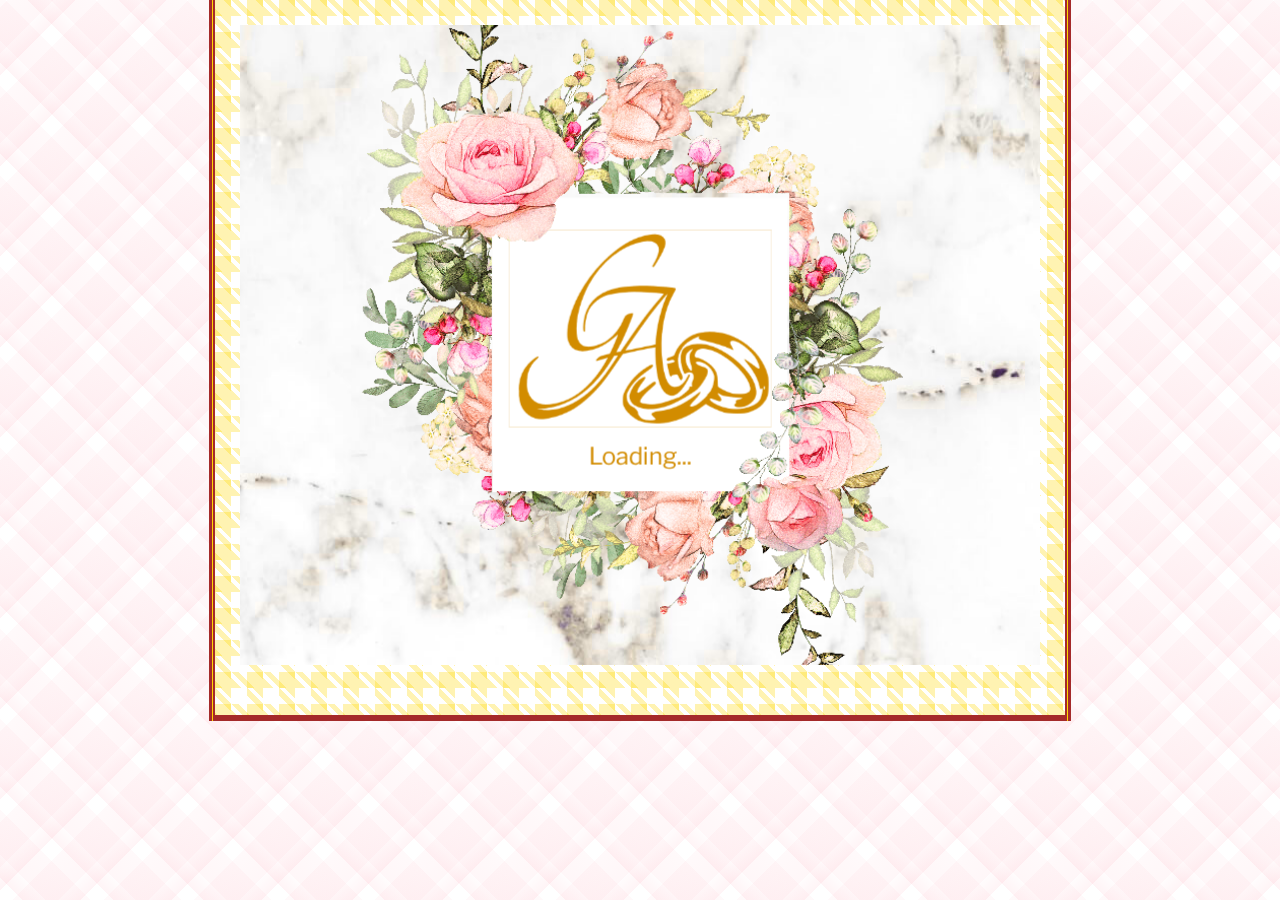
<file: invite/index.html>
<!DOCTYPE html>
<html>
  <head id="head">
    <meta charset="utf-8">
    <meta name="viewport" content="width=850, shrink-to-fit=no">
    <link rel="shortcut icon" href="img/favicon.png" />
    <title>Grassboy & Amber 電子喜帖</title>
    <link href="./css/screen.scss.css?b" media="screen, projection" rel="stylesheet" type="text/css" />
    <link href="./icomoon/style.css?b" media="screen, projection" rel="stylesheet" type="text/css" />
    <script src="./jquery.js" type="text/javascript"></script>
    <!--<script src="http://localhost:35729/livereload.js" type="text/javascript"></script>-->
    <link href="https://fonts.googleapis.com/css?family=Libre+Franklin|Amatic+SC|Arizonia|Aldrich|Niconne&display=swap" rel="stylesheet">
	<meta name="description" content="2015/12/24 我們決定以後不只是朋友… 於是，我們手牽手走過一千多個日子… 2018/11/25 我們約定永遠守在彼此身邊… 終於到了這天 2019/09/07 我們要結婚了！ Grassboy & Amber 誠摰的邀請您… 與我們一同分享喜悅！" />
    <meta name="author" content="小胖子．吳草兒 Grassboy">
    <meta id="theme_color" name="theme-color" content="">
	<meta property="og:url" content="https://amber.grassboy.tw/invite" />
    <meta property="og:title" content="Grassboy &amp; Amber 電子喜帖">
    <meta property="og:type" content="article">
    <meta property="og:site_name" content="Grassboy Invite">
    <meta property="og:image" content="https://amber.grassboy.tw/invite/img/og_img.png">
    <meta property="og:image:width" content="1200">
    <meta property="og:image:height" content="630">
    <meta property="og:description" content="2015/12/24 我們決定以後不只是朋友…
於是，我們手牽手走過一千多個日子…
2018/11/25 我們約定永遠守在彼此身邊…
終於到了這天
2019/09/07 我們要結婚了！
Grassboy & Amber 誠摰的邀請您…
與我們一同分享喜悅！

    Grassboy &amp; Amber 敬上">
    <meta property="og:ttl" content="604800">

	<meta property="fb:admins" content="663898857" />
    <link rel="canonical" href="https://amber.grassboy.tw/invite" />
  </head>
  <body>
    <div id="app"></div>
    <script src="./bundle.invite.js"></script>
    <script src="./dom.js"></script>
    <style>
    </style>
  </body>
</html>
</file>
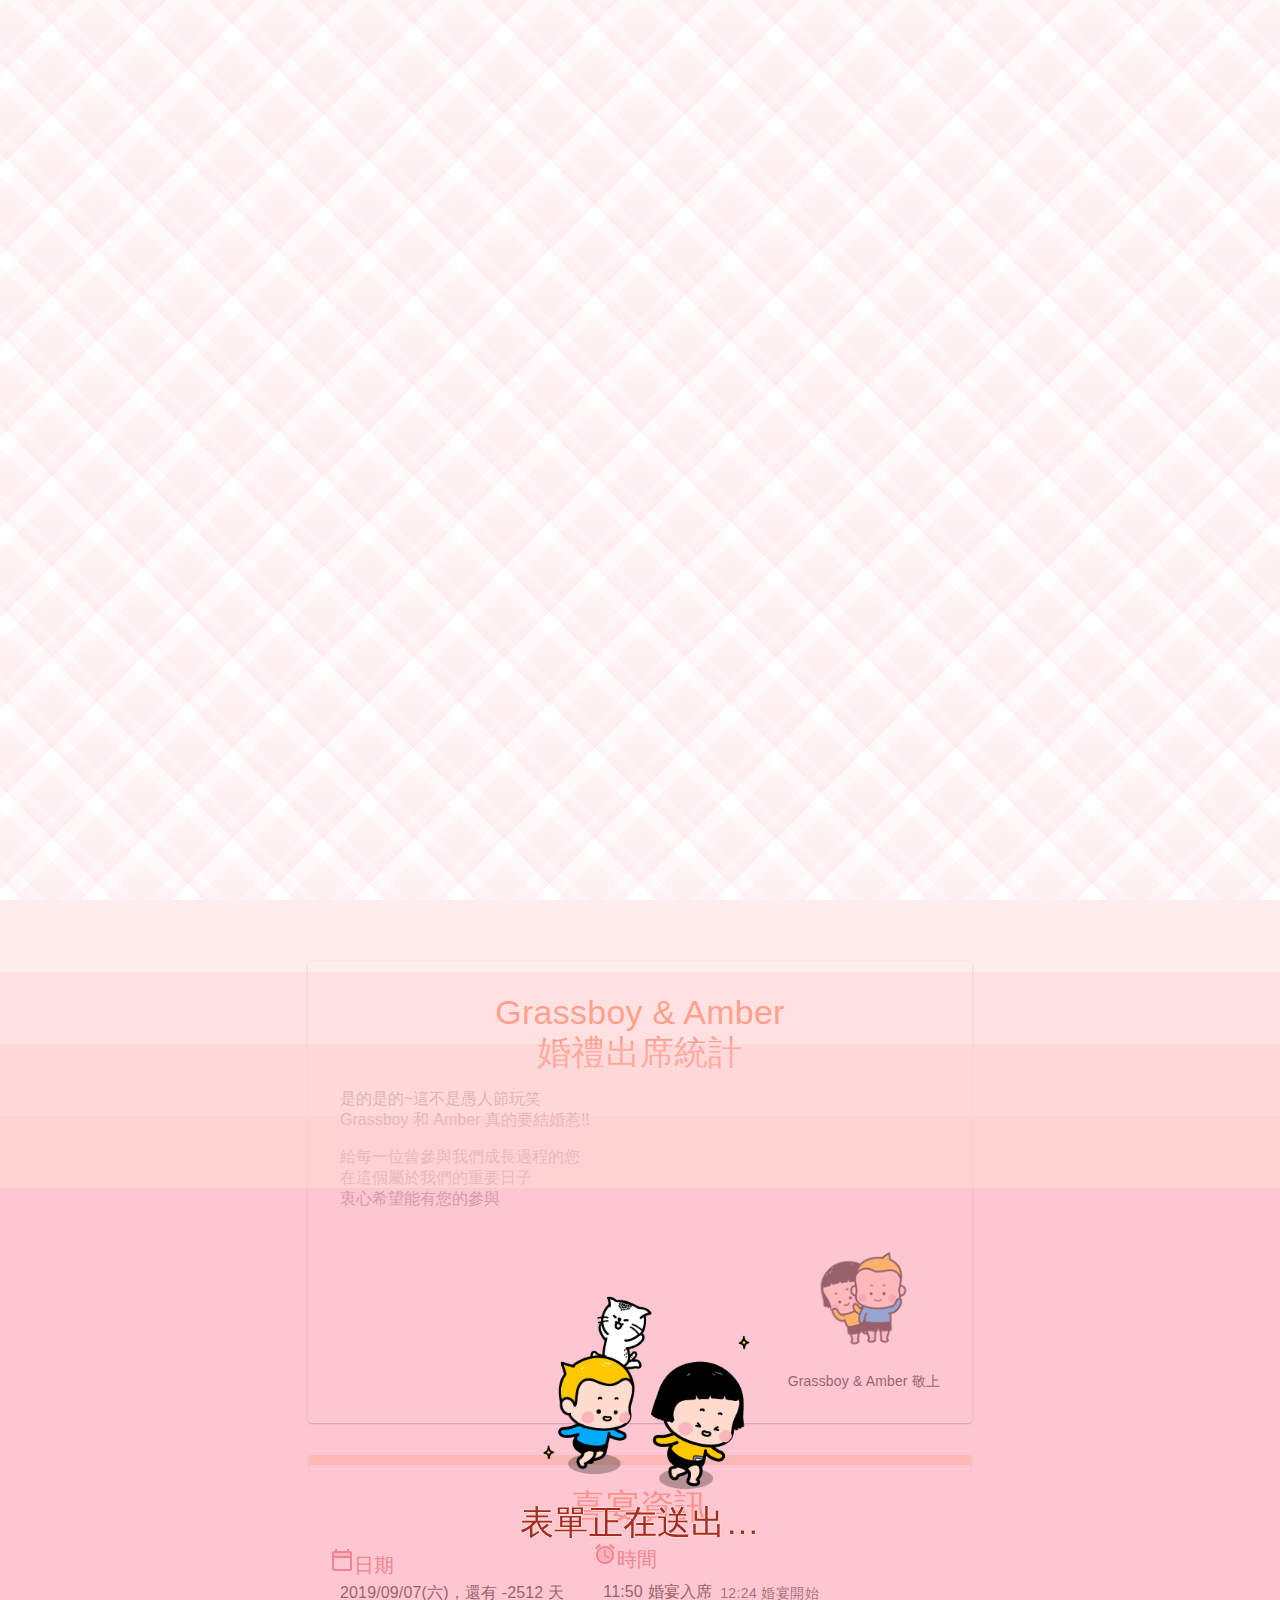
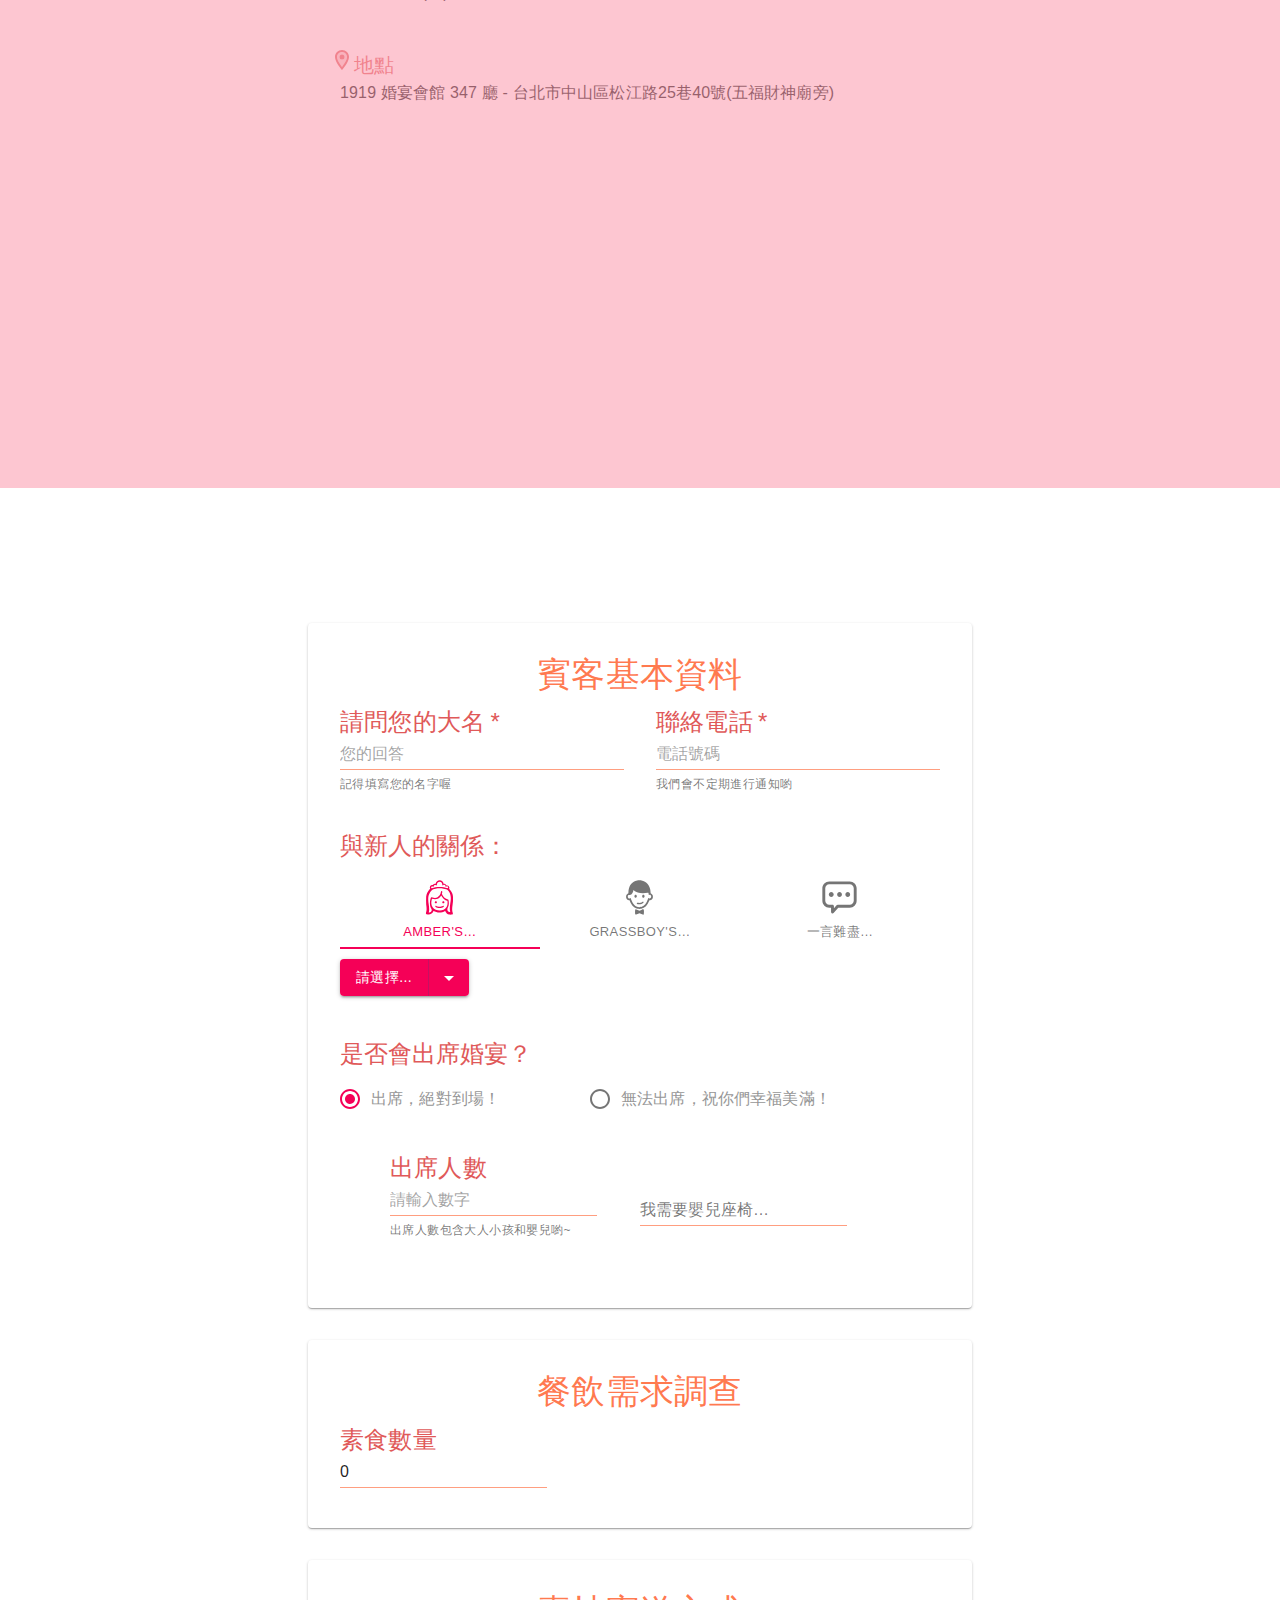
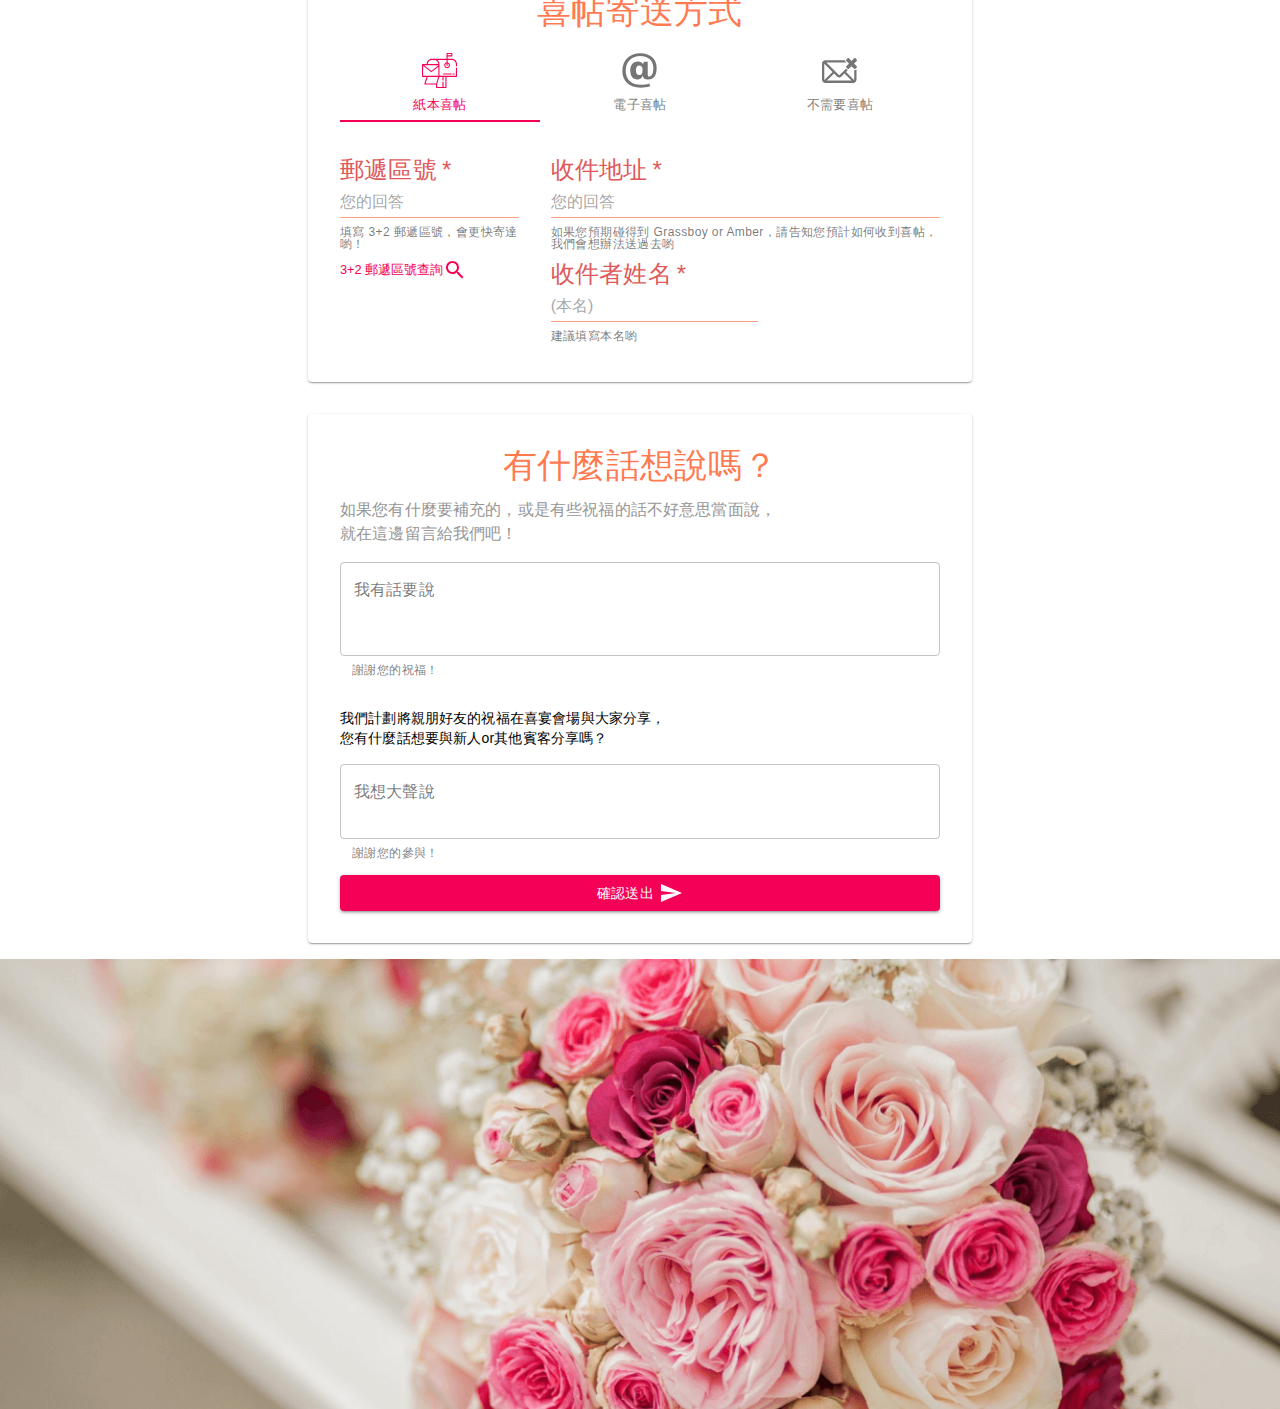
<file: survey/index.html>
<!DOCTYPE html>
<html>
  <head id="head">
    <meta charset="utf-8">
    <meta name="viewport" content="width=device-width, initial-scale=1, shrink-to-fit=no">
    <link rel="shortcut icon" href="img/favicon.png" />
    <title>Grassboy & Amber 婚禮出席統計</title>
    <link rel="stylesheet" href="https://fonts.googleapis.com/css?family=Roboto:300,400,500,700&display=swap" />
    <link rel="stylesheet" href="https://fonts.googleapis.com/icon?family=Material+Icons" />
    <link href="https://fonts.googleapis.com/css?family=Aldrich|Niconne&display=swap" rel="stylesheet">
    <link href="./css/screen.scss.css?b" media="screen, projection" rel="stylesheet" type="text/css" />
    <script src="http://localhost:35729/livereload.js" type="text/javascript"></script>

	<meta name="description" content="是的是的~這不是愚人節玩笑，我們真的要結婚惹！給每一位曾參與我們成長過程的您，在這個屬於我們的重要日子，衷心希望能有您的參與" />
    <meta name="author" content="小胖子．吳草兒 Grassboy">
    <meta id="theme_color" name="theme-color" content="">
	<meta property="og:url" content="https://amber.grassboy.tw/survey" />
    <meta property="og:title" content="Grassboy &amp; Amber 婚禮出席統計">
    <meta property="og:type" content="article">
    <meta property="og:site_name" content="Google Docs">
    <meta property="og:image" content="https://amber.grassboy.tw/survey/img/og_img.png">
    <meta property="og:image:width" content="1200">
    <meta property="og:image:height" content="630">
    <meta property="og:description" content="是的是的~這不是愚人節玩笑
    Grassboy 和 Amber 真的要結婚惹!!

    給每一位曾參與我們成長過程的您
    在這個屬於我們的重要日子
    衷心希望能有您的參與

    Grassboy &amp; Amber 敬上">
    <meta property="og:ttl" content="604800">

	<meta property="fb:admins" content="663898857" />
    <link rel="canonical" href="https://amber.grassboy.tw/survey" />

  </head>
  <body>
    <div id="app"></div>
    <script src="./bundle.js"></script>
    <script>
        var delayFunction = function(mainFunc, option) {
            var delayTimer;
            option = option || {};
            if (!option.delay) {
                return mainFunc;
            } else {
                return function() {
                    if (option.preventDefault) {
                        arguments[0].preventDefault();
                    }
                    if (option.stopPropagation) {
                        arguments[0].stopPropagation();
                    }
                    var that = this;
                    var args = arguments;
                    if (delayTimer) clearTimeout(delayTimer);
                    delayTimer = setTimeout(function() {
                        mainFunc.apply(that, args);
                    },
                    option.delay);
                };
            }
        };
        var changeTheme = delayFunction(function(){
            var _$ = document.getElementById.bind(document);
            var img = _$('header_pic');
            if(window.scrollY > parseFloat(getComputedStyle(img).height)*0.8) {
                _$('theme_color').content = 'pink';
            } else if(screen && screen.orientation && screen.orientation.type.indexOf('landscape')!=-1) {
                _$('theme_color').content = '#76c7bc';
            } else if(screen && screen.orientation && screen.orientation.type.indexOf('portrait')!=-1) {
                _$('theme_color').content = '#99c4de';
            }
        }, {
            delay: 300
        });
        changeTheme();
        window.addEventListener('scroll', changeTheme, true);
        window.addEventListener('orientationchange', changeTheme, true);
    </script>
    <style>
    </style>
  </body>
</html>
</file>
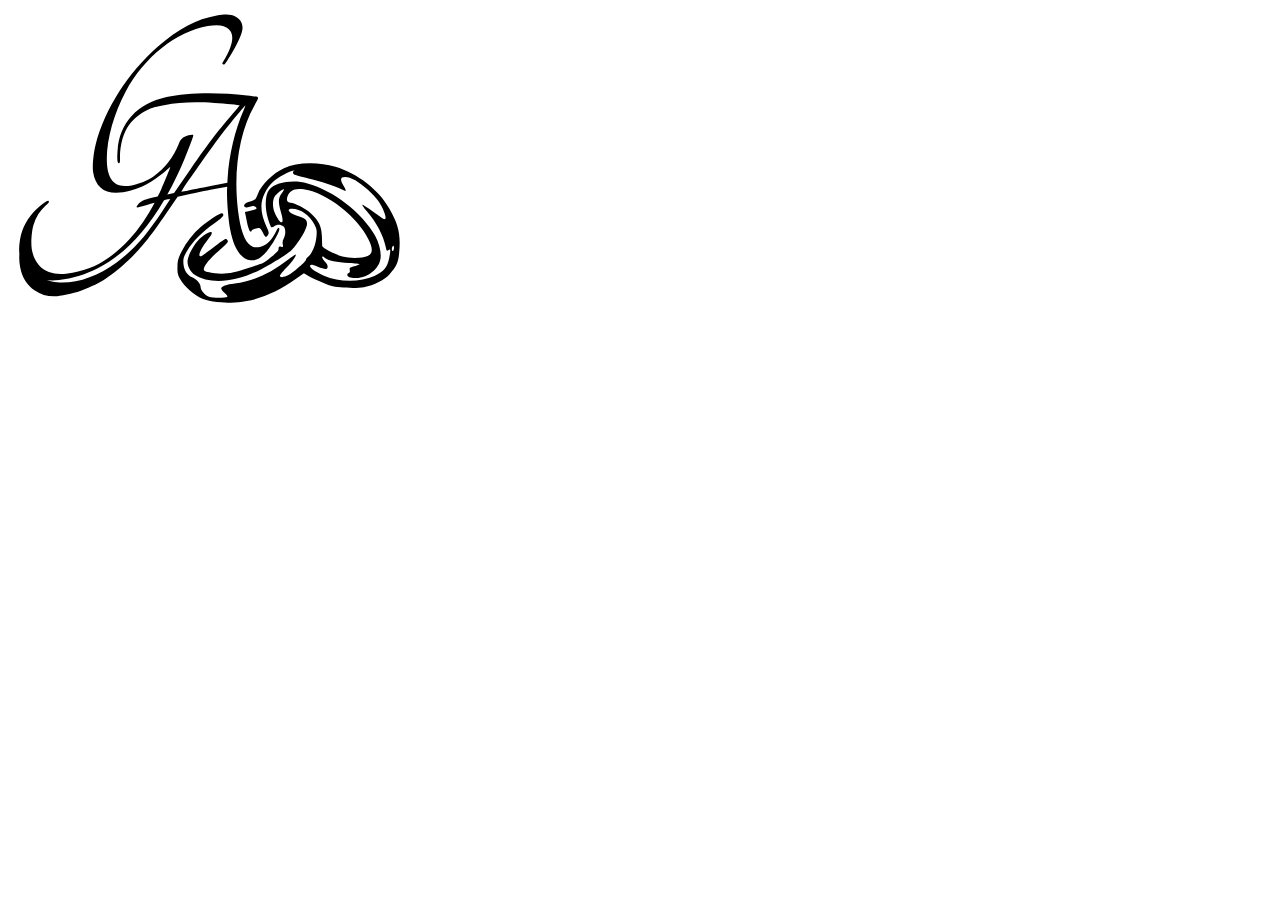
<file: invite/svg.html>
<!DOCTYPE html>
<html>
<head>
  <meta charset="utf-8">
  <meta name="viewport" content="width=device-width">
  <title>JS Bin</title>
</head>
<body>
<svg 
   width="400"
   height="300"
   viewBox="0 0 800 600"
   version="1.1"
>
      <path
       style="fill:linear-gradient(0deg,red, blue);"
       d="M 436.94727 13.181641 C 431.53553 13.126564 425.25928 13.784232 417.66211 15.132812 C 377.00835 22.349263 340.64644 41.567289 299.33398 77.667969 C 239.94772 129.56234 193.50385 202.56265 175.44727 272.39648 C 170.93227 289.85819 168.39447 316.60216 170.18359 327.87109 C 176.02221 364.64587 201.28775 377.08023 245.75 365.06055 C 260.70096 361.01877 274.09924 355.08933 287.55273 346.55664 C 296.90315 340.62622 314.23118 327.28376 320.76562 320.98438 C 322.64083 319.17651 324.33331 317.85271 324.52734 318.04102 C 325.00704 318.50727 313.55211 346.72265 307.13281 360.88672 C 304.56794 366.54603 301.99966 371.9843 299.41602 377.24805 C 270.87535 383.56049 266.37021 385.52982 259.79102 393.6543 C 255.27542 399.2304 256.48107 400.23301 264.64062 397.6875 C 271.9611 395.40384 282.91842 392.25106 293.24805 389.38477 C 278.1107 418.1921 262.11235 441.26954 242.77344 462.47852 C 207.94668 500.67315 172.08702 521.85272 129.19531 529.55664 C 108.63743 533.24912 94.831463 532.80888 81.783203 528.04492 C 63.786693 521.47443 51.031743 504.37097 47.501953 482.07422 C 45.632873 470.26756 47.294031 446.31111 50.800781 434.50391 C 55.562031 418.47273 63.641922 405.59885 75.445312 395.23633 C 81.878742 389.58821 83.095886 387.40542 80.785156 385.65625 C 78.566336 383.97663 61.431914 397.11646 50.865234 408.60156 C 34.692644 426.17956 25.365024 447.30456 22.865234 472.00977 C 22.113459 479.43938 22.059931 485.82529 22.785156 491.88672 C 22.085003 500.47025 22.62301 509.22798 24.357422 518.65625 C 28.108012 539.04416 37.876508 554.57356 53.585938 565.12109 C 66.114707 573.53314 78.555898 577.06836 94.173828 576.6543 L 94.173828 576.65625 C 102.99885 576.42246 130.98603 570.36522 144.30273 565.80664 C 158.017 561.11201 178.96467 551.51601 189.8457 544.94336 C 203.83947 536.49051 224.78084 519.96308 240.30859 505.11719 C 266.94347 479.65175 282.3289 460.64581 315.9668 411.6582 L 339.28516 377.70117 L 366.16211 371.66797 C 380.94404 368.3499 403.24892 363.75534 415.72852 361.45898 L 438.41797 357.2832 L 438.23438 360.17773 C 437.06719 378.55439 440.2471 420.95198 444.48633 443.54297 C 451.4798 480.81115 466.13517 502.67007 485.40039 504.56641 C 495.31373 505.54225 502.36309 502.32223 512.78711 492.05469 C 525.63067 479.40418 545.32494 445.36631 542.4668 440.75977 C 540.9126 438.25473 539.78408 439.42502 535.57227 447.9043 C 527.11903 464.92239 515.95151 475.52071 503.97461 477.89062 C 495.68936 479.53005 490.79769 478.73837 485.23438 474.85742 C 472.83747 466.20965 464.44639 442.43699 459.7832 402.75 C 450.55283 324.19246 462.72466 247.83702 492.93555 194.77344 C 495.96592 189.45089 498.93105 183.97703 499.52344 182.60938 C 500.76748 179.73703 499.56858 177.19232 496.85547 176.94531 C 495.82176 176.8512 487.38737 175.87391 478.11328 174.77148 C 419.7815 167.8373 356.17109 169.0906 317.15039 177.94531 C 258.06448 191.35325 222.97079 229.66537 219.15039 284.92969 C 218.00468 301.50288 218.49175 308.86421 220.82031 310.14844 C 223.48735 311.61906 224.2324 309.35724 224.00781 300.46875 C 223.37213 275.31166 230.88534 248.17288 242.72852 232.8418 C 253.00854 219.53419 267.43878 208.51924 283.91797 201.4043 C 289.49555 198.99617 296.30711 197.30641 312.00195 194.43359 C 343.65575 188.63985 370.20989 187.45166 412.81641 189.92188 C 435.27774 191.22411 462.01236 193.7111 463.35938 194.625 C 463.66721 194.83385 459.72287 199.8276 454.59375 205.7207 C 421.19067 244.09877 402.38682 268.64488 364.63672 323.15039 L 332.13281 370.08008 L 318.5918 373.04102 C 330.60111 351.60454 341.90082 328.33857 352.37305 303.32422 C 362.51596 279.09655 371.1024 256.07409 370.62695 254.38477 C 370.06397 252.38558 359.28378 254.30296 353.3125 257.46289 C 346.99426 260.80645 344.85836 263.4492 341.44922 272.14062 C 331.17886 298.32387 313.03752 321.60763 290.94141 336.96289 C 275.24548 347.87051 248.91781 356.66935 233.27539 356.23438 C 208.80708 355.55394 197.43855 337.84116 197.64453 300.7168 C 197.86651 260.7104 212.17729 210.10124 235.49023 166.88086 C 272.48451 98.296239 336.41604 47.363701 399.58594 36.150391 C 420.26061 32.480421 433.21499 34.495313 441.64648 42.689453 C 453.55555 54.263283 450.08847 74.374704 430.51953 107.24023 C 428.11674 111.27454 428.1074 111.36813 429.98828 112.60156 C 432.68052 114.36713 433.75297 113.11329 444.20898 95.96875 C 459.70409 70.56145 467.74641 53.004414 468.89844 42.052734 C 470.03374 31.285944 464.67412 21.952219 454.50195 16.980469 C 449.43295 14.502938 443.90522 13.252453 436.94727 13.181641 z M 474.72266 194.89453 C 475.13429 194.86675 473.66473 198.90742 471.27734 204.31641 C 453.92592 243.62868 441.96479 294.25846 439.25586 339.86133 L 438.69531 349.28711 L 405.27148 356.13281 C 386.88881 359.89704 366.14513 364.02259 359.17383 365.30078 L 346.49805 367.625 L 349.80469 361.86328 C 354.35164 353.93977 408.45248 277.12366 422.01953 259.32812 C 437.89456 238.50536 470.6458 198.42125 474.61523 194.95508 C 474.65968 194.91626 474.69521 194.89638 474.72266 194.89453 z M 603.67578 310.39453 C 584.33447 310.56367 565.94715 313.92399 551.93164 320.37695 C 529.69458 330.61531 507.1213 352.82857 499.67969 371.79492 C 494.94899 383.85204 494.47134 384.32512 484.39453 387.00586 C 473.8578 389.80911 469.60398 394.12871 473.69922 397.86523 C 475.24555 399.27611 478.34182 399.12518 483.62891 397.38086 C 489.88105 395.31507 491.94036 395.31923 494.69141 397.40234 C 499.51638 401.05584 497.46435 402.75137 484.88867 405.50391 L 473.82031 407.92773 L 475.32031 415.125 C 476.14594 419.08413 477.25662 424.55583 477.78906 427.2832 C 479.96742 438.4419 483.19111 447.11914 485.1582 447.11914 C 486.30787 447.11914 487.25 446.287 487.25 445.26953 C 487.25 444.25207 489.20616 442.91197 491.59766 442.29297 C 493.98911 441.67393 497.92455 440.65437 500.34375 440.02734 C 503.93992 439.09527 505.53715 440.52889 509.10156 447.88086 C 514.54386 459.10602 516.3058 460.1227 519.8457 454.08789 C 522.27905 449.93957 521.98505 447.87013 517.67969 438.7832 C 510.33752 423.28688 506.8693 409.88587 506.8418 396.89453 C 506.8048 380.33802 516.68874 359.49959 530.20508 347.63672 C 540.73713 338.39303 560.11446 327.51097 569.86328 325.36719 C 572.85235 324.70956 574.0767 324.68424 572.58203 325.31055 C 568.64585 326.95995 569.24754 331.63625 573.66797 333.74414 C 575.76044 334.74195 588.00471 337.94828 600.87695 340.86914 C 622.66428 345.81298 652.38624 355.5921 667.95898 362.93945 C 671.62498 364.66912 675.00915 365.73081 675.48047 365.30078 C 675.9519 364.87076 673.73078 360.06048 670.54492 354.60938 C 663.65122 342.81412 664.71536 338.02148 674.22461 338.02148 C 685.33651 338.02148 702.2742 347.50287 719.73828 363.50195 C 737.54632 379.81614 746.12303 391.56351 752.41602 408.25195 C 757.95671 422.94494 755.26095 426.15887 744.45508 417.74219 C 730.60089 406.95113 710.81859 393.56055 708.73047 393.56055 C 707.6461 393.56055 711.50086 399.14038 717.29688 405.95898 C 737.78548 430.06243 750.96596 455.18461 755.83398 479.4043 C 757.06998 485.55341 757.88731 486.47907 760.40039 484.57617 C 765.29979 480.8663 765.62522 483.13605 762.52344 499.41016 C 758.85568 518.65396 752.08134 526.94293 732.72852 535.86133 C 704.46721 548.88498 661.95419 548.71469 631.93359 535.45703 C 612.97368 527.08385 601.66984 518.62769 604.36914 514.83594 C 605.93264 512.63962 608.75922 513.14643 619.52539 517.55469 C 626.80369 520.53479 634.25959 522.44758 636.0957 521.80469 C 641.0897 520.05624 640.12935 513.46389 634 507.42969 C 626.4343 499.98158 626.34205 492.98088 633.90039 499.87695 C 639.13831 504.656 657.53107 508.46485 682.29883 509.90039 C 694.51503 510.60842 704.07966 511.82377 703.55273 512.60156 C 703.02586 513.37929 698.08222 515.16913 692.56641 516.57812 C 683.65771 518.85373 682.64986 519.67723 683.54492 523.94922 C 684.16342 526.9013 683.39748 529.16348 681.56055 529.80664 C 679.91479 530.38291 678.56836 532.06547 678.56836 533.54688 C 678.56836 542.31402 705.76059 542.16325 720.41602 533.31445 C 732.16183 526.22248 738.57452 519.29006 743.04688 508.85156 C 748.32306 496.53713 744.66178 474.35431 734.23242 455.45898 C 709.16562 410.04415 650.3862 364.50927 599.07227 350.75391 C 569.72787 342.88778 534.90334 348.54654 522.68164 363.16602 C 514.22185 373.28545 513.02645 397.77672 519.86328 420.89453 C 522.52221 429.88522 525.627 437.76524 526.76367 438.40625 C 527.90045 439.04716 530.55856 438.14572 532.66992 436.40234 C 537.63077 432.3066 545.63297 432.35667 550.66992 436.51562 C 555.58375 440.57305 555.95709 452.93703 551.4082 460.96289 C 549.44494 464.42405 548.68642 469.0232 549.47852 472.63672 C 550.64729 477.96868 550.29901 478.48539 546.19336 477.50586 C 543.22707 476.79811 541.51204 477.36995 541.34961 479.12109 C 541.21196 480.61214 540.96797 482.83308 540.80664 484.05664 C 540.36373 487.42283 515.19182 508.17521 508.99023 510.28711 C 506.00088 511.30518 493.28187 515.75766 480.72656 520.17969 C 446.29759 532.30558 426.22129 534.28965 399.74219 528.1875 C 394.85594 527.06146 391.58984 525.11687 391.58984 523.33203 C 391.58984 515.96233 402.40816 502.25895 421.25977 485.75 C 439.51589 469.76243 441.39786 467.46867 438.85742 464.29883 C 435.54315 460.16339 435.62848 460.11537 405.45508 483.19922 C 395.74255 490.6297 386.69188 496.70898 385.34375 496.70898 C 378.91909 496.70898 385.35876 481.57138 399.44531 463.56055 C 406.5809 454.43695 408.79982 450.12706 407.14062 448.61328 C 403.99953 445.74726 390.34956 454.06576 379.73438 465.31641 C 369.61311 476.04365 359.11946 497.28222 359.03906 507.20117 C 358.96319 516.57161 365.29463 528.15295 373.43555 533.5332 C 403.30141 553.27123 456.38615 548.98573 505.62109 522.86133 C 532.70647 508.48974 560.56553 490.91522 567.20898 484.01172 C 582.37318 468.25386 598.12695 441.43433 598.12695 431.37695 C 598.12695 423.68586 594.20061 420.23947 581.01562 416.35742 C 562.84502 411.0074 554.60642 401.45536 568.23438 401.53906 C 584.87062 401.64169 603.79143 414.96455 612.875 432.9707 C 617.68135 442.49823 618.08993 445.19865 616.75586 458.63086 C 615.18096 474.4875 608.12765 491.23799 600.30469 497.69727 C 597.91175 499.67317 595.95312 502.33752 595.95312 503.61719 C 595.95312 506.91636 571.82004 528.25775 561.88281 533.74609 C 552.41728 538.97409 543.77539 539.80237 543.77539 535.48242 C 543.77539 533.89805 549.59584 526.6198 556.71094 519.30664 C 568.5688 507.11881 577.27209 494.87165 575.33203 493.10156 C 574.89892 492.70644 568.25924 497.24629 560.57812 503.19141 C 523.98179 531.5168 488.78656 547.3034 453.55078 551.19531 C 437.31247 552.98891 426.375 557.00947 426.375 561.18555 C 426.375 562.93923 429.49974 566.97798 433.31836 570.16016 C 437.13693 573.34233 439.5451 576.59799 438.66992 577.39648 C 435.29657 580.47693 409.98504 580.45633 401.88672 577.36914 C 393.33905 574.11065 385.08777 564.05029 385.07617 556.86719 C 385.06578 551.3467 376.03621 541.52745 368.26172 538.58203 C 358.70293 534.96064 351.73385 523.86884 350.87109 510.90625 C 350.21551 501.05579 351.1284 497.93576 358.35547 485.34961 C 368.79648 467.16611 390.25169 445.52682 412.97852 430.25977 C 429.47458 419.17843 433.96547 413.47877 428.58594 410.44531 C 425.6109 408.76778 401.74761 423.85187 386.44336 437.08398 C 370.15521 451.16679 356.55951 468.54107 346.90039 487.61523 C 340.56024 500.13525 339.21503 505.15008 338.94336 517.29883 C 338.66416 529.78658 339.51956 533.54524 344.8125 543.08984 C 352.7852 557.46705 372.69719 574.77703 388.80469 581.33398 C 396.33236 584.39833 407.91135 587.03931 417.67773 587.91797 C 445.09468 590.38452 457.0888 590.04136 477.4707 586.20312 C 510.8913 579.90954 543.56857 565.21384 575.30078 542.20703 L 591.76758 530.26758 L 597.66406 534.06836 C 606.54237 539.78988 634.5271 552.26894 645.79102 555.5293 C 660.03868 559.65334 696.57496 561.19261 711.75 558.30859 C 732.11599 554.43783 753.52861 543.5252 763.62695 531.86914 C 778.44553 514.76488 781.03924 508.31322 782.78125 484.22656 C 785.15992 451.33984 780.41536 431.76783 762.55859 400.78906 C 740.72022 362.90294 699.32125 330.90514 654.75 317.46484 C 638.55017 312.5799 620.74164 310.24529 603.67578 310.39453 z M 582.01953 361.93555 C 587.50409 361.83923 593.93919 362.70917 601.38867 364.5293 C 648.05212 375.93065 708.2793 427.64972 724.26758 470.04883 C 729.75091 484.5899 728.42791 491.68389 719.44141 495.92383 C 709.25789 500.72854 684.23378 501.30341 668.68945 497.08984 C 654.18692 493.15873 628.62146 479.90595 628.46289 476.23633 C 628.40744 474.95165 628.11874 466.31237 627.82031 457.03906 C 627.16536 436.65858 622.06927 425.92748 605.94531 410.98242 C 595.73333 401.51717 573.05056 389.60261 565.23828 389.59961 C 558.64989 389.59664 556.16224 384.53343 558.95508 376.8125 C 562.48937 367.04176 569.95351 362.14744 582.01953 361.93555 z M 551.47852 362.48828 C 551.66549 362.4974 551.81194 362.54762 551.91602 362.64258 C 552.33932 363.02877 550.19301 366.69827 547.14453 370.79688 C 540.22555 380.09921 540.03722 388.87259 546.31055 409.75781 C 553.48039 433.62759 546.03662 435.2878 534.75195 412.33594 C 528.76812 400.16556 528.31286 384.9702 533.68359 376.70312 C 537.10508 371.43656 548.67384 362.35148 551.47852 362.48828 z M 324.49805 381.9707 L 310.22461 403.76758 C 277.18551 454.22355 251.00597 483.93823 218.58984 507.78125 C 178.27227 537.43592 135.93382 551.80577 98.21875 548.63477 C 90.892284 548.01875 84.012569 546.47469 77.671875 544.16602 C 85.140791 545.12135 92.868935 545.01931 102.10938 543.97461 C 129.10787 540.92205 153.21321 533.50269 180.35156 519.89258 C 228.98772 495.50123 273.94016 448.99428 312.12109 384.30664 C 316.46687 383.19309 319.60061 382.45235 320.52539 382.36133 L 324.49805 381.9707 z M 770.32617 475.73047 C 771.32988 475.61591 772.05273 477.16647 772.05273 479.61719 C 772.05273 482.34467 771.07467 485.12661 769.87891 485.80078 C 768.6509 486.49322 767.70508 484.86924 767.70508 482.06836 C 767.70508 479.34098 768.68316 476.55714 769.87891 475.88281 C 770.03239 475.79627 770.18279 475.74683 770.32617 475.73047 z "/>
</svg>
</body>
</html>
</file>
<file: invite/css/screen.scss.css>
@charset "UTF-8";
html {
  height: 100%;
  background: repeating-linear-gradient(-45deg, transparent, transparent 1em, rgba(255, 227, 232, 0.4) 0, rgba(255, 227, 232, 0.1) 2em, transparent 0, transparent 1em, rgba(255, 227, 232, 0.3) 0, rgba(255, 227, 232, 0.2) 4em, transparent 0, transparent 1em, rgba(255, 227, 232, 0.6) 0, rgba(255, 227, 232, 0.2) 2em), repeating-linear-gradient(45deg, transparent, transparent 1em, rgba(255, 227, 232, 0.4) 0, rgba(255, 227, 232, 0.1) 2em, transparent 0, transparent 1em, rgba(255, 227, 232, 0.3) 0, rgba(255, 227, 232, 0.2) 4em, transparent 0, transparent 1em, rgba(255, 227, 232, 0.4) 0, rgba(255, 227, 232, 0.1) 2em), #FFF;
  background-blend-mode: multiply;
  background-attachment: fixed; }

.basic-mode .group > .text1, .basic-mode .group > .text2, .basic-mode .arches, .basic-mode .pillar, .basic-mode .couple1, .basic-mode .card1 {
  display: none !important; }

body {
  overflow-x: hidden;
  margin: 0;
  padding: 0;
  height: 100%; }

body, html, * {
  font-family: Open Sans, Helvetica Neue, Helvetica, Arial, Apple LiGothic, "微軟正黑體", Microsoft JhengHei !important; }

@keyframes popup {
  0%, 100% {
    transform: rotate(-2deg); }
  50% {
    transform: rotate(5deg); } }

@keyframes blink {
  from {
    opacity: 0; }
  to {
    opacity: 1; } }

@keyframes ready_open {
  from {
    transform: translateZ(-400px) rotateX(2deg); }
  to {
    transform: translateZ(-400px) rotateX(8deg); } }

@keyframes ready_open2 {
  from {
    transform: translateZ(400px); }
  to {
    transform: translateZ(400px) rotateX(10deg); } }

@keyframes rotate_bell {
  0%, 100% {
    transform: rotateZ(0deg) translateZ(30px); }
  25% {
    transform: rotateZ(20deg) rotateX(20deg) translateZ(30px); }
  75% {
    transform: rotateZ(-20deg) rotateX(-10deg) translateZ(30px); } }

@keyframes card_rotate {
  0%, 100% {
    transform: translateY(-100px) rotateX(90deg) rotateZ(20deg); }
  50% {
    transform: translateY(-100px) rotateX(90deg) rotateZ(-20deg); } }

body .container {
  width: 850px;
  padding-top: 25px;
  padding-bottom: 50px;
  margin: 0 auto;
  background: linear-gradient(-45deg, white 25%, transparent 25%, transparent 75%, rgba(255, 215, 0, 0.3) 75%, rgba(255, 215, 0, 0.3)) 0 0, linear-gradient(-45deg, rgba(255, 215, 0, 0.3) 25%, transparent 25%, transparent 75%, white 75%, white) 1em 1em, linear-gradient(45deg, rgba(255, 215, 0, 0.3) 17%, transparent 17%, transparent 25%, rgba(255, 215, 0, 0.3) 25%, rgba(255, 215, 0, 0.3) 36%, transparent 36%, transparent 64%, rgba(255, 215, 0, 0.3) 64%, rgba(255, 215, 0, 0.3) 75%, transparent 75%, transparent 83%, rgba(255, 215, 0, 0.3) 83%) 1em 1em;
  background-color: white;
  background-size: 2em 2em;
  border-bottom: 6px solid brown;
  position: relative;
  box-shadow: 2px 0 0 brown, -2px 0 0 brown, 3px 0 0 gold, -3px 0 0 gold, 6px 0 0 brown, -6px 0 0 brown;
  transform-origin: center top; }
  @media (orientation: landscape) and (max-height: 800px) {
    body .container {
      transform: scale(0.8); } }
  @media (orientation: landscape) and (max-height: 600px) {
    body .container {
      transform: scale(0.6); } }

body .zone {
  position: relative;
  width: 800px;
  height: 640px;
  perspective: 800px;
  perspective-origin: center 60%;
  transition: all 0.3s ease-in;
  margin: 0 auto; }
  .basic-mode body .zone {
    transition: none; }

body .group {
  position: relative;
  width: 800px;
  height: 640px;
  margin: auto;
  transform-style: preserve-3d;
  transition: all 0.6s ease-in; }
  .basic-mode body .group {
    transition: none; }

body .card {
  position: absolute;
  width: 100%;
  height: 100%;
  transition: all 0.3s cubic-bezier(0.42, 0, 0.92, 1.41);
  backface-visibility: hidden;
  transform-style: preserve-3d; }
  body .card > .back {
    transform-origin: center center;
    transform: rotateY(180deg) rotateZ(180deg); }
  .basic-mode body .card {
    transition: none; }

body .card-2019 {
  z-index: 10; }
  body .card-2019 .card-group {
    transform: translateZ(400px); }
    .basic-mode body .card-2019 .card-group {
      transform: translateZ(0); }
  body .card-2019 .card1 {
    background: linear-gradient(180deg, rgba(255, 255, 204, 0) 20%, rgba(255, 255, 204, 0.1) 20%, rgba(255, 255, 204, 0.1) 40%, rgba(255, 255, 204, 0.2) 40%, rgba(255, 255, 204, 0.2) 60%, rgba(255, 255, 204, 0.4) 60%, rgba(255, 255, 204, 0.4) 80%, rgba(255, 255, 204, 0.5) 80%), linear-gradient(45deg, rgba(238, 255, 221, 0.3) 20%, rgba(238, 255, 221, 0.4) 20%, rgba(238, 255, 221, 0.4) 40%, rgba(238, 255, 221, 0.5) 40%, rgba(238, 255, 221, 0.5) 60%, rgba(238, 255, 221, 0.6) 60%, rgba(238, 255, 221, 0.6) 80%, rgba(238, 255, 221, 0.7) 80%), linear-gradient(-45deg, rgba(128, 128, 128, 0) 20%, rgba(128, 128, 128, 0.1) 20%, rgba(128, 128, 128, 0.1) 40%, rgba(128, 128, 128, 0.2) 40%, rgba(128, 128, 128, 0.2) 60%, rgba(128, 128, 128, 0.4) 60%, rgba(128, 128, 128, 0.4) 80%, rgba(128, 128, 128, 0.6) 80%), linear-gradient(90deg, rgba(204, 204, 221, 0) 20%, rgba(204, 204, 221, 0.3) 20%, rgba(204, 204, 221, 0.3) 40%, rgba(204, 204, 221, 0.5) 40%, rgba(204, 204, 221, 0.5) 60%, rgba(204, 204, 221, 0.7) 60%, rgba(204, 204, 221, 0.7) 80%, rgba(204, 204, 221, 0.8) 80%), linear-gradient(-90deg, rgba(0, 128, 0, 0) 20%, rgba(0, 128, 0, 0.4) 20%, rgba(0, 128, 0, 0.4) 40%, rgba(0, 128, 0, 0.5) 40%, rgba(0, 128, 0, 0.5) 60%, rgba(0, 128, 0, 0.6) 60%, rgba(0, 128, 0, 0.6) 80%, rgba(0, 128, 0, 0.8) 80%), linear-gradient(180deg, rgba(170, 255, 255, 0) 20%, rgba(170, 255, 255, 0.4) 20%, rgba(170, 255, 255, 0.4) 40%, rgba(170, 255, 255, 0.6) 40%, rgba(170, 255, 255, 0.6) 60%, rgba(170, 255, 255, 0.8) 60%, rgba(170, 255, 255, 0.8) 80%, rgba(170, 255, 255, 0.9) 80%);
    background-color: #AFF;
    background-size: 100% 100%;
    min-height: 100%;
    background-size: 100% 100%;
    transform-origin: top center;
    transform: translateZ(-400px) rotateX(0deg); }
  body .card-2019 .carpt {
    width: 25%;
    height: 100%;
    background: rgba(255, 255, 255, 0.7);
    left: 37.5%;
    transform-origin: top center;
    transform: scaleY(0); }
  body .card-2019 .card2 {
    transform-origin: top center;
    transform: translateZ(-400px) rotateX(0deg);
    box-shadow: 0 0 3px gray; }
    body .card-2019 .card2 > .front {
      background-image: url(../img/bg2.jpg);
      background-position: left top;
      transform: translateZ(2px); }
      body .card-2019 .card2 > .front .frame {
        width: 80%;
        left: 10%;
        background-image: url(../img/front1.png);
        transform: translateZ(10px); }
      body .card-2019 .card2 > .front .square {
        background: white;
        width: 36.75%;
        left: 31.625%;
        height: 45.9375%;
        top: 27%; }
      body .card-2019 .card2 > .front .square-svg {
        width: 94%;
        height: 94%;
        fill: none;
        stroke-width: 1px;
        stroke: #d28c00;
        x: 3%;
        y: 3%;
        stroke-dasharray: 1200px;
        transition: stroke-dashoffset 0.6s ease-in; }
      body .card-2019 .card2 > .front .front-logo, body .card-2019 .card2 > .front .loading {
        transition: all 0.3s ease-in; }
      body .card-2019 .card2 > .front .front-logo {
        opacity: 0;
        visibility: hidden;
        background: url(../img/logo_hole.png), linear-gradient(0deg, #d28c00 50%, white 52%, #CCC 55%);
        background-size: cover, 100% 200%;
        background-position: 0 0, 0 0;
        width: 800px;
        height: 600px;
        transform: scale(0.3275);
        transform-origin: 3% 8%;
        left: 0;
        top: 0; }
      body .card-2019 .card2 > .front .loading {
        opacity: 0;
        visibility: hidden;
        font-size: 1.5em;
        height: 2em;
        bottom: 0.5em;
        line-height: 1em;
        padding: 0.5em 0;
        text-align: center;
        box-sizing: border-box;
        color: #d28c00;
        font-family: "Libre Franklin", cursive !important;
        animation: blink 1s ease-in infinite alternate; }
      body .card-2019 .card2 > .front .text-group {
        top: 10%;
        left: 0;
        font-size: 76px;
        text-align: center;
        color: #d28c00;
        font-weight: bold; }
        body .card-2019 .card2 > .front .text-group .line1 span:nth-child(1) {
          transition-delay: 0.05s; }
        body .card-2019 .card2 > .front .text-group .line1 span:nth-child(2) {
          transition-delay: 0.1s; }
        body .card-2019 .card2 > .front .text-group .line1 span:nth-child(3) {
          transition-delay: 0.15s; }
        body .card-2019 .card2 > .front .text-group .line1 span:nth-child(4) {
          transition-delay: 0.2s; }
        body .card-2019 .card2 > .front .text-group .line1 span:nth-child(5) {
          transition-delay: 0.25s; }
        body .card-2019 .card2 > .front .text-group .line1 span:nth-child(6) {
          transition-delay: 0.3s; }
        body .card-2019 .card2 > .front .text-group .line1 span:nth-child(7) {
          transition-delay: 0.35s; }
        body .card-2019 .card2 > .front .text-group .line2 span:nth-child(1) {
          transition-delay: 0.4s; }
        body .card-2019 .card2 > .front .text-group .line2 span:nth-child(2) {
          transition-delay: 0.45s; }
        body .card-2019 .card2 > .front .text-group .line2 span:nth-child(3) {
          transition-delay: 0.5s; }
        body .card-2019 .card2 > .front .text-group .line2 span:nth-child(4) {
          transition-delay: 0.55s; }
        body .card-2019 .card2 > .front .text-group .line2 span:nth-child(5) {
          transition-delay: 0.6s; }
        body .card-2019 .card2 > .front .text-group .line2 span:nth-child(6) {
          transition-delay: 0.65s; }
        body .card-2019 .card2 > .front .text-group .line2 span:nth-child(7) {
          transition-delay: 0.7s; }
        body .card-2019 .card2 > .front .text-group .line2 span:nth-child(8) {
          transition-delay: 0.75s; }
        body .card-2019 .card2 > .front .text-group .line2 span:nth-child(9) {
          transition-delay: 0.8s; }
        body .card-2019 .card2 > .front .text-group .line2 span:nth-child(10) {
          transition-delay: 0.85s; }
        body .card-2019 .card2 > .front .text-group span {
          transition: all 0.2s ease-in;
          opacity: 0;
          transform: scale(0.7);
          display: inline-block;
          font-family: 'Amatic SC', cursive !important;
          margin: -0.03em; }
        body .card-2019 .card2 > .front .text-group.active span {
          opacity: 1;
          transform: scale(1); }
      body .card-2019 .card2 > .front .save-the-date {
        opacity: 1;
        visibility: visible;
        font-family: "Libre Franklin", cursive !important;
        font-weight: normal;
        font-size: 16px;
        padding-top: 16px;
        transition: all 0.3s ease-in;
        animation: blink 1s ease-in infinite alternate; }
    body .card-2019 .card2 > .back {
      background: url(../img/bg1.jpg);
      background-size: 100% auto;
      background-position: center top; }
  body .card-2019 .flowerbg {
    width: 100%;
    height: 100%;
    background-image: url(../img/flowerbg.png);
    background-size: 100% auto;
    background-position: center top;
    transform: translateZ(30px); }
  body .card-2019 .flower1b, body .card-2019 .flower2b {
    width: 30%;
    height: 60%;
    background-image: url(../img/flowerbg2.png);
    transform: translateY(30px); }
  body .card-2019 .flower1b {
    background-position: left bottom; }
  body .card-2019 .flower2b {
    background-position: right bottom; }
  body .card-2019 .flower2b {
    right: 0; }
  body .card-2019 .flower3, body .card-2019 .flower4, body .card-2019 .flower5 {
    opacity: 0; }
  body .card-2019 .flower3 {
    background-image: url(../img/flower3.png);
    width: 30%;
    height: 40%;
    background-size: contain;
    background-repeat: no-repeat;
    transform: translateZ(80px) translateX(120px) translateY(20%) rotateZ(0deg); }
  body .card-2019 .flower4 {
    background-image: url(../img/flower4.png);
    width: 30%;
    height: 40%;
    background-size: contain;
    background-repeat: no-repeat;
    transform: translateZ(80px) translateX(400px) translateY(20%) rotateZ(20deg); }
  body .card-2019 .flower5 {
    background-image: url(../img/flower5.png);
    width: 30%;
    height: 40%;
    background-size: contain;
    background-repeat: no-repeat;
    transform: translateZ(120px) translateX(240px) translateY(40%) rotateZ(20deg); }
  body .card-2019 .couple1 {
    background: url(../img/couple_small.png);
    background-size: contain;
    background-position: center bottom;
    background-repeat: no-repeat;
    width: 240px;
    left: 280px;
    height: 480px;
    top: 0px;
    transform-origin: bottom center;
    transform: translateZ(-400px) translateY(-200px) rotateX(180deg) scale(0.8); }
  body .card-2019 .pillars {
    background: url(../img/pillars.png);
    background-size: contain;
    background-repeat: no-repeat;
    background-position: center bottom;
    transform-origin: bottom center;
    backface-visibility: visible;
    width: 104px;
    height: 240px; }
  body .card-2019 .pillars1 {
    left: calc(50% - 52px);
    top: 0;
    transform: translateZ(-400px) translateX(200px) translateY(60px) rotateX(360deg); }
  body .card-2019 .pillars2 {
    left: calc(50% - 52px);
    top: 0;
    transform: translateZ(-400px) translateX(200px) translateY(260px) rotateX(360deg); }
  body .card-2019 .pillars3 {
    left: calc(50% - 52px);
    top: 0;
    transform: translateZ(-400px) translateX(-200px) translateY(60px) rotateZ(180deg) rotateX(180deg); }
  body .card-2019 .pillars4 {
    left: calc(50% - 52px);
    top: 0;
    transform: translateZ(-400px) translateX(-200px) translateY(260px) rotateZ(180deg) rotateX(180deg); }
  body .card-2019 .arches {
    background: url(../img/arches.png);
    background-size: contain;
    background-repeat: no-repeat;
    background-position: center bottom;
    opacity: 0.85;
    width: 480px;
    left: 160px;
    height: 720px;
    top: 160px;
    transform-origin: bottom center;
    backface-visibility: visible;
    transform: translateZ(-400px) translateY(-800px) rotateX(180deg) scale(0.75); }
    body .card-2019 .arches .bell {
      width: 144px;
      height: 144px;
      background: url(../img/bell.png);
      background-size: contain;
      background-repeat: no-repeat;
      transform: rotateZ(0deg) translateZ(30px);
      transform-origin: 55% top;
      left: calc(50% - 72px);
      top: 120px; }
  body .card-2019 .text1 {
    text-align: center;
    background-size: contain;
    background-repeat: no-repeat;
    background-position: center bottom;
    width: 480px;
    left: 80px;
    height: 80px;
    bottom: 0px;
    line-height: 80px;
    font-weight: bold;
    text-shadow: 1px 0 0 white, -1px 0 0 white, 0 -1px 0 white, 0 1px 0 white;
    transform-origin: bottom center;
    backface-visibility: visible;
    font-size: 4.2em;
    font-family: "Arizonia", cursive !important;
    transform: translateZ(-400px) translateY(-80px) rotateX(0deg); }
  body .card-2019 .text2 {
    text-align: center;
    background-size: contain;
    background-repeat: no-repeat;
    background-position: center bottom;
    width: 400px;
    right: 80px;
    height: 80px;
    bottom: 0px;
    line-height: 80px;
    font-weight: bold;
    text-shadow: 1px 0 0 white, -1px 0 0 white, 0 -1px 0 white, 0 1px 0 white;
    transform-origin: bottom center;
    backface-visibility: visible;
    font-size: 2.2em;
    font-family: "Arizonia", cursive !important;
    transform: translateZ(-400px) translateY(-80px) rotateX(0deg); }
  body .card-2019[data-state="loading"] {
    overflow-x: hidden;
    overflow-y: hidden; }
    body .card-2019[data-state="loading"] .square-svg {
      stroke-dashoffset: -1200px; }
    body .card-2019[data-state="loading"] .card2 > .front .loading, body .card-2019[data-state="loading"] .card2 > .front .front-logo {
      opacity: 1;
      visibility: visible; }
    body .card-2019[data-state="loading"] .card2 > .front .save-the-date {
      opacity: 0;
      visibility: hidden; }
  body .card-2019[data-state="ready"] .card2 {
    animation: ready_open 2s ease-in infinite alternate; }
  body .card-2019[data-state="open1"] .card-group {
    transform: translateZ(0) rotateX(90deg) rotateZ(10deg); }
  body .card-2019[data-state="open2"] .card {
    transition: all 0.3s cubic-bezier(0.7, 0.03, 0.28, 1.57); }
  body .card-2019[data-state="open2"] .card2 > .front {
    display: none; }
  body .card-2019[data-state="open2"] .card-group {
    animation: card_rotate 6s linear infinite; }
  body .card-2019[data-state="open2"] .carpt {
    transform: scaleY(1) translateZ(5px);
    box-shadow: 0 0 10px rgba(128, 128, 128, 0.3); }
    body .card-2019[data-state="open2"] .carpt .svg_path {
      width: 100%;
      position: absolute;
      bottom: -10%;
      fill: #CDC; }
  body .card-2019[data-state="open2"] .card1 {
    transform: translateZ(-400px) rotateX(0deg); }
  body .card-2019[data-state="open2"] .card2 {
    transform: translateZ(-400px) rotateX(90deg); }
  body .card-2019[data-state="open2"] .couple1 {
    transform: translateZ(-400px) translateY(-240px) rotateX(270deg); }
  body .card-2019[data-state="open2"] .pillars1 {
    transform: translateZ(-400px) translateX(200px) translateY(60px) rotateX(270deg); }
  body .card-2019[data-state="open2"] .pillars2 {
    transform: translateZ(-400px) translateX(200px) translateY(260px) rotateX(270deg); }
  body .card-2019[data-state="open2"] .pillars3 {
    transform: translateZ(-400px) translateX(-200px) translateY(60px) rotateZ(180deg) rotateX(270deg); }
  body .card-2019[data-state="open2"] .pillars4 {
    transform: translateZ(-400px) translateX(-200px) translateY(260px) rotateZ(180deg) rotateX(270deg); }
  body .card-2019[data-state="open2"] .arches {
    transform: translateZ(-400px) translateY(-720px) rotateX(270deg); }
  body .card-2019[data-state="open2"] .bell {
    transform: rotateZ(0deg) translateZ(30px);
    animation: rotate_bell 2s linear infinite; }
  body .card-2019[data-state="open2"] .text1 {
    transform: translateZ(-400px) translateY(-160px) translateZ(360px) rotateX(-90deg) rotateY(-10deg); }
  body .card-2019[data-state="open2"] .text2 {
    transform: translateZ(-400px) translateY(-192px) translateZ(320px) rotateX(-90deg) rotateY(10deg); }
  body .card-2019[data-state="open2"] .flower3, body .card-2019[data-state="open2"] .flower4, body .card-2019[data-state="open2"] .flower5 {
    transition-delay: 0.2s;
    opacity: 1; }
  body .card-2019[data-state="open2"] .flower3 {
    transform: translateZ(80px) translateX(0px) translateY(10%) rotateZ(20deg); }
  body .card-2019[data-state="open2"] .flower4 {
    transform: translateZ(80px) translateX(480px) translateY(10%) rotateZ(20deg); }
  body .card-2019[data-state="open2"] .flower5 {
    transform: translateZ(120px) translateX(240px) translateY(0%) rotateZ(20deg); }
  body .card-2019[data-state="open3"] {
    display: none; }

[data-state="loading"] ~ .inside,
[data-state="ready"] ~ .inside,
[data-state="open1"] ~ .inside {
  display: none; }

.normal-header {
  display: none;
  width: 850px;
  height: 844px;
  background: url(../img/basic.jpg);
  position: relative;
  z-index: 20; }
  .normal-header .text1, .normal-header .text2 {
    font-size: 8.2em;
    font-family: "Arizonia", cursive !important;
    text-align: left;
    font-weight: bold;
    padding-top: 2em;
    text-shadow: 1px 0 0 white, -1px 0 0 white, 0 -1px 0 white, 0 1px 0 white; }
  .normal-header .text1 {
    transform: rotate(-10deg);
    padding: 2.2em 0 0 0;
    text-align: center; }
  .normal-header .text2 {
    transform: rotate(-5deg);
    padding-top: 0;
    font-size: 4em;
    text-align: right;
    padding: 0 2em; }
  .normal-header .couple {
    background: url(../img/couple_small.png);
    background-size: contain;
    width: 280px;
    height: 442.10526px;
    display: inline-block;
    position: absolute;
    left: calc(50% - 140px);
    bottom: -140px;
    transform-origin: center 80%;
    animation: popup 1.5s linear infinite alternate; }
  [data-state="open3"] ~ .normal-header {
    display: block; }

.mail-body {
  height: 800px;
  position: relative;
  background: url(../img/basic.png), url(../img/bg2.jpg);
  background-repeat: no-repeat;
  background-size: 100% auto, auto auto;
  background-position: center top, left center;
  box-shadow: 0 3px 3px gray;
  margin: 0 10px;
  line-height: 1.8em;
  font-size: 1.6em;
  text-align: center;
  text-shadow: 1px 0 0 white, -1px 0 0 white, 0 -1px 0 white, 0 1px 0 white; }
  .mail-body * {
    font-family: "notoserifcjktc" !important; }
  .mail-body .svg_path {
    position: absolute;
    width: 200px;
    left: calc(50% - 100px);
    top: 30%;
    fill: white;
    stroke: rgba(102, 68, 0, 0.9); }
  .mail-body .body-text1 {
    margin: 0;
    font-weight: bold;
    padding-top: 7em; }
  .mail-body .person {
    margin: 0.5em 0;
    display: inline-block;
    width: 35%;
    z-index: 10;
    position: relative; }
    .mail-body .person em {
      font-style: normal;
      display: block;
      color: gray; }
  .mail-body .body-text2 {
    margin-top: 0; }
    .mail-body .body-text2 span {
      display: inline-block;
      margin: 0.3em;
      letter-spacing: 0.2em; }
  .mail-body .body-text3 {
    margin: 0; }
    .mail-body .body-text3 > span {
      position: relative; }
      .mail-body .body-text3 > span:hover .tips {
        opacity: 1;
        visibility: visible;
        transform: translateX(0em); }
      .mail-body .body-text3 > span .tips {
        opacity: 0;
        visibility: hidden;
        transform: translateX(2em);
        transition: all 0.3s ease-in;
        font-size: 0.5em;
        position: absolute;
        line-height: 1.5em;
        width: 22em;
        font-family: "微軟正黑體" !important;
        text-align: left;
        bottom: 100%;
        left: 20%;
        border-radius: 2em 1em 1em 0;
        background: #FFC;
        padding: 1em;
        padding-bottom: 0.5em; }
    .mail-body .body-text3 em {
      font-style: normal;
      display: block;
      color: gray; }

.traffic-info {
  min-height: 1em;
  height: 400px;
  position: relative;
  background: url(../img/bg2.jpg);
  background-repeat: no-repeat;
  background-size: auto auto;
  background-position: right top;
  box-shadow: 0 3px 3px gray;
  margin: 0 10px; }
  .traffic-info * {
    font-family: "notoserifcjktc" !important; }
  .traffic-info iframe {
    width: 100%;
    height: 100%; }

.button {
  cursor: pointer;
  font-size: 3em;
  transition: opacity 0.3s ease-in;
  display: inline-block;
  padding: 0.5em;
  background: orange;
  color: white;
  border-radius: 100%;
  text-shadow: 0 -1px 0 brown;
  position: absolute;
  z-index: 100;
  opacity: 0.6; }
  .button:hover {
    opacity: 0.9; }
  .button.icon-mail-close {
    left: 10px;
    top: 20px; }
    [data-state="ready"] ~ .button.icon-mail-close,
    [data-state="loading"] ~ .button.icon-mail-close {
      display: none; }
  .button.icon-to3d, .button.icon-expand {
    display: none;
    right: 10px;
    top: 20px; }
  [data-state="open3"] ~ .button.icon-to3d {
    display: inline-block; }
    .basic-mode [data-state="open3"] ~ .button.icon-to3d {
      display: none; }
  [data-state="open2"] ~ .button.icon-expand {
    display: inline-block; }
  .button.icon-mail-open {
    display: none;
    right: 10px;
    top: 10px; }
    [data-state="ready"] ~ .button.icon-mail-open {
      display: inline-block; }

/*
.wrap {
    position: absolute;
    left: 500px; top: 700px;
    width: 200px; height:200px;
	perspective: 800px;
	perspective-origin: 50% 50%;
    margin: 200px 0px;
    background: red;
}
.cube {
	position: relative;
	width: 200px; height: 200px;
	transform-style: preserve-3d;
    transition: all 0.3s ease-in;
    &:hover {
        transform: rotateZ(-90deg) rotateY(90deg);
    }
}
.cube div {
	position: absolute;
	width: 200px;
	height: 200px;
    background: rgba(red, 0.1);
    box-shadow: 0 0 35px rgba(black, 0.2) inset;
    transition: all 0.3s ease-in;
}
.back {
	transform: translateZ(-100px) rotateY(180deg);
}
.right {
	transform: translateZ(-100px) rotateY(0deg);
	transform-origin: right top;
    .cube:hover & {
        transform: translateZ(-100px) rotateY(90deg);
    }
}
.left {
	transform: rotateY(270deg) translateX(-100px);
	transform-origin: center left;
}
.top {
	transform: rotateX(-90deg) translateY(-100px);
	transform-origin: top center;
}
.bottom {
	transform: rotateX(90deg) translateY(100px);
	transform-origin: bottom center;
}
.front {
	transform: translateZ(100px);
}
*/

/*# sourceMappingURL=../sourcemap/screen.scss.css.map */
</file>
<file: invite/icomoon/style.css>
@font-face {
  font-family: 'icomoon';
  src:  url('fonts/icomoon.eot?3g8w0p');
  src:  url('fonts/icomoon.eot?3g8w0p#iefix') format('embedded-opentype'),
    url('fonts/icomoon.ttf?3g8w0p') format('truetype'),
    url('fonts/icomoon.woff?3g8w0p') format('woff'),
    url('fonts/icomoon.svg?3g8w0p#icomoon') format('svg');
  font-weight: normal;
  font-style: normal;
}

[class^="icon-"], [class*=" icon-"] {
  /* use !important to prevent issues with browser extensions that change fonts */
  font-family: 'icomoon' !important;
  speak: none;
  font-style: normal;
  font-weight: normal;
  font-variant: normal;
  text-transform: none;
  line-height: 1;

  /* Better Font Rendering =========== */
  -webkit-font-smoothing: antialiased;
  -moz-osx-font-smoothing: grayscale;
}

.icon-mail-open:before {
  content: "\e901";
}
.icon-expand:before {
  content: "\e902";
}
.icon-to3d:before {
  content: "\e903";
}
.icon-mail-close:before {
  content: "\e900";
}
</file>
<file: survey/css/screen.scss.css>
@charset "UTF-8";
.sticker-outer {
  position: absolute;
  z-index: -1; }
  .sticker-outer.walk-outer {
    left: calc(50vw - 138.75px);
    top: 10vh; }
    .sticker-outer.walk-outer:after {
      display: block;
      content: '表單正在送出…';
      text-align: center;
      text-shadow: 0 1px 0 #fdc, 0 -1px 0 #fdc, 1px 0 0 #fdc, -1px 0 0 #fdc;
      font-size: 2.125rem;
      font-family: "Roboto", "Helvetica", "Arial", sans-serif;
      font-weight: 400;
      line-height: 1.17;
      letter-spacing: 0.00735em;
      font-family: Open Sans, Helvetica Neue, Helvetica, Arial, Apple LiGothic, "微軟正黑體", Microsoft JhengHei !important;
      color: brown; }
  .sticker-outer .walk {
    position: relative;
    background-image: url("../img/walk.png");
    background-size: 400% 400%;
    height: 0;
    width: 100%;
    padding-top: 81.08108%;
    animation: frame370px300px15-4x4 1.5s step-end infinite;
    display: block;
    width: 277.5px; }

@keyframes frame370px300px15-4x4 {
  0% {
    background-position-x: 0%;
    background-position-y: 0%; }
  6.66667% {
    background-position-x: -100%;
    background-position-y: 0%; }
  13.33333% {
    background-position-x: -200%;
    background-position-y: 0%; }
  20% {
    background-position-x: -300%;
    background-position-y: 0%; }
  26.66667% {
    background-position-x: 0%;
    background-position-y: -100%; }
  33.33333% {
    background-position-x: -100%;
    background-position-y: -100%; }
  40% {
    background-position-x: -200%;
    background-position-y: -100%; }
  46.66667% {
    background-position-x: -300%;
    background-position-y: -100%; }
  53.33333% {
    background-position-x: 0%;
    background-position-y: -200%; }
  60% {
    background-position-x: -100%;
    background-position-y: -200%; }
  66.66667% {
    background-position-x: -200%;
    background-position-y: -200%; }
  73.33333% {
    background-position-x: -300%;
    background-position-y: -200%; }
  80% {
    background-position-x: 0%;
    background-position-y: -300%; }
  86.66667% {
    background-position-x: -100%;
    background-position-y: -300%; }
  93.33333% {
    background-position-x: -200%;
    background-position-y: -300%; } }

.ym {
  background-image: url("../img/ym.png");
  background-size: 400% 300%;
  height: 0;
  width: 100%;
  padding-top: 100%;
  animation: frame150px150px12-4x3 1s step-end infinite;
  padding-top: 0;
  width: 10em;
  height: 10em;
  display: inline-block; }

@keyframes frame150px150px12-4x3 {
  0% {
    background-position-x: 0%;
    background-position-y: 0%; }
  8.33333% {
    background-position-x: -100%;
    background-position-y: 0%; }
  16.66667% {
    background-position-x: -200%;
    background-position-y: 0%; }
  25% {
    background-position-x: -300%;
    background-position-y: 0%; }
  33.33333% {
    background-position-x: 0%;
    background-position-y: -100%; }
  41.66667% {
    background-position-x: -100%;
    background-position-y: -100%; }
  50% {
    background-position-x: -200%;
    background-position-y: -100%; }
  58.33333% {
    background-position-x: -300%;
    background-position-y: -100%; }
  66.66667% {
    background-position-x: 0%;
    background-position-y: -200%; }
  75% {
    background-position-x: -100%;
    background-position-y: -200%; }
  83.33333% {
    background-position-x: -200%;
    background-position-y: -200%; }
  91.66667% {
    background-position-x: -300%;
    background-position-y: -200%; } }

html {
  height: 100%;
  background: repeating-linear-gradient(-45deg, transparent, transparent 1em, rgba(255, 227, 232, 0.4) 0, rgba(255, 227, 232, 0.1) 2em, transparent 0, transparent 1em, rgba(255, 227, 232, 0.3) 0, rgba(255, 227, 232, 0.2) 4em, transparent 0, transparent 1em, rgba(255, 227, 232, 0.6) 0, rgba(255, 227, 232, 0.2) 2em), repeating-linear-gradient(45deg, transparent, transparent 1em, rgba(255, 227, 232, 0.4) 0, rgba(255, 227, 232, 0.1) 2em, transparent 0, transparent 1em, rgba(255, 227, 232, 0.3) 0, rgba(255, 227, 232, 0.2) 4em, transparent 0, transparent 1em, rgba(255, 227, 232, 0.4) 0, rgba(255, 227, 232, 0.1) 2em), #FFF;
  background-blend-mode: multiply;
  background-attachment: fixed; }

body {
  margin: 0;
  padding: 0; }

.google_map {
  width: 100%;
  height: 50vh; }

body, html, * {
  font-family: Open Sans, Helvetica Neue, Helvetica, Arial, Apple LiGothic, "微軟正黑體", Microsoft JhengHei !important; }

#app {
  background-repeat: no-repeat;
  background-attachment: fixed;
  background-position: 0 -500px;
  background-size: 100%; }

@keyframes jump {
  0% {
    transform: translate(0, -0.1em); }
  100% {
    transform: translate(0, 0em); } }

@keyframes color_fade {
  50% {
    color: white; }
  0%, 100% {
    color: #eff; } }

@keyframes fadeIn {
  0% {
    opacity: 0;
    filter: blur(15px); }
  100% {
    opacity: 1;
    filter: blur(0px); } }

.header_pic {
  overflow: hidden;
  margin: 0;
  padding: 0;
  margin-bottom: -15vh;
  width: 100%;
  height: 120vh;
  box-sizing: border-box;
  font-family: "Niconne", cursive !important;
  opacity: 0;
  animation-name: fadeIn;
  animation-iteration-count: 1;
  animation-timing-function: ease-in-out;
  animation-duration: 1s;
  animation-fill-mode: forwards; }
  @media (orientation: landscape) {
    .header_pic {
      background-image: url(../img/header_horizontal.png);
      background-size: cover;
      background-position: center 70%;
      color: white;
      text-shadow: 0 2px 3px cyan;
      box-shadow: 0 32px 0 rgba(177, 222, 216, 0.3), 0 64px 0 rgba(177, 222, 216, 0.3), 0 96px 0 rgba(177, 222, 216, 0.3), 0 128px 0 rgba(177, 222, 216, 0.3); }
      .header_pic:before {
        text-align: right;
        width: 70vw;
        right: 3vw;
        top: 10vh;
        color: white; }
      .header_pic:after {
        text-align: right;
        top: 30vh;
        width: 50vw;
        right: 6vw;
        text-shadow: 0 2px 3px #666; } }
  @media (orientation: portrait) {
    .header_pic {
      background-image: url(../img/header_vertical.png);
      background-size: cover;
      background-position: center 90%;
      color: white;
      text-shadow: 0 2px 3px #3f5a82;
      box-shadow: 0 32px 0 rgba(161, 167, 166, 0.3), 0 64px 0 rgba(161, 167, 166, 0.3), 0 96px 0 rgba(161, 167, 166, 0.3), 0 128px 0 rgba(161, 167, 166, 0.3); }
      .header_pic:before {
        text-align: center;
        width: 90vw;
        left: 5vw;
        top: 10vh;
        color: white; }
      .header_pic:after {
        text-align: center;
        width: 60vw;
        left: 20vw;
        top: 24vh;
        text-shadow: 0 1px 3px black; } }
  .header_pic:before {
    content: 'Save the Date!';
    font-size: 15vmin;
    display: inline-block;
    position: absolute;
    color: white;
    white-space: nowrap;
    animation: jump 0.5s linear infinite alternate-reverse; }
  .header_pic:after {
    content: '2019/09/07 (Sat)';
    font-family: "Aldrich", sans-serif !important;
    position: absolute;
    font-size: 6vmin;
    white-space: nowrap;
    animation: color_fade 1s linear infinite; }

.bottom_pic {
  margin: 0;
  padding: 0;
  width: 100%;
  height: 0;
  padding-top: 50vh;
  box-sizing: border-box;
  overflow: hidden;
  position: relative;
  background-image: url(../img/flower.png);
  background-size: cover;
  background-position: center center; }

.MuiFormControl-root:not(.default_shrink) .MuiInputLabel-shrink {
  color: rgba(0, 0, 0, 0.87);
  font-size: 24px;
  white-space: nowrap;
  transform: translate(0, -0.5em);
  color: #E05959; }

.MuiFormControl-root {
  margin-top: 2em; }

.MuiTypography-h4 {
  color: rgba(255, 62, 0, 0.7); }

.MuiTypography-h5 {
  color: #E05959; }

.margin_top {
  margin-top: 1.3em; }

.ext_link {
  text-decoration: none;
  color: #f50057;
  font-size: 0.8em; }
  .ext_link svg {
    vertical-align: middle; }

.outer_grid.MuiGrid-root {
  width: 100%;
  margin: 0;
  position: relative;
  z-index: 10; }

.outer_grid .MuiOutlinedInput-root.Mui-focused .MuiOutlinedInput-notchedOutline {
  border-color: #ff9e80; }

.outer_grid .MuiInput-underline::after {
  border-bottom: 2px solid #f50057; }

.outer_grid .MuiPaper-root {
  color: #969696; }

.outer_grid .MuiInput-underline::before {
  border-bottom-color: #ff9e80; }

.outer_grid .MuiInput-underline:hover:not(.Mui-disabled)::before {
  border-bottom-color: #ff9e80; }

.outer_grid .MuiFormLabel-root.Mui-focused {
  color: #E05959; }

.outer_grid #baby_seat, .outer_grid #guest_count {
  min-width: 10em; }

.outer_grid .gutterTop {
  margin-top: 2em; }

.outer_grid .ps2 {
  color: black; }

.outer_grid .gutterTopBottom {
  margin-top: 2em;
  margin-bottom: 2em; }

.outer_grid .gutterBottom {
  margin-bottom: 2em; }

.outer_grid .signature {
  display: block;
  text-align: right;
  color: black; }

.notice-item {
  color: black; }
  .notice-item h6 {
    color: #E05959;
    margin-left: -1em;
    display: inline-block;
    padding: 0.2em 1em 0 0.5em; }

@keyframes error_highlight {
  0% {
    background-color: #FCC; }
  3% {
    background-color: #FAA; }
  100% {
    background-color: transparent; } }

.error .MuiInput-input {
  animation: error_highlight 10s ease-in 1; }

.error.relation_text_outer {
  animation: error_highlight 10s ease-in 1; }

.toast_form {
  position: fixed;
  width: 100vw;
  height: 0;
  bottom: 0;
  left: 0;
  z-index: 10;
  transform: translate(0, 32vh); }
  .toast_form .toast_form_inner {
    transition: transform 1.5s cubic-bezier(0.19, 1, 0.22, 1);
    width: 100vw;
    height: 100vh;
    transform: translate(0, 0);
    background: rgba(252, 160, 178, 0.6);
    position: relative;
    -webkit-overflow-scrolling: touch;
    overflow-y: scroll;
    box-shadow: 0 -8vh 0 rgba(255, 195, 200, 0.3), 0 -16vh 0 rgba(255, 195, 200, 0.3), 0 -24vh 0 rgba(255, 195, 200, 0.3), 0 -32vh 0 rgba(255, 195, 200, 0.3); }
    .toast_form .toast_form_inner iframe {
      display: block;
      width: 90%;
      height: 90%;
      margin: 5vmin auto;
      border: none;
      border-radius: 32px;
      overflow-y: auto; }
  .toast_form.active .toast_form_inner {
    transform: translate(0, -132vh); }

/*# sourceMappingURL=../sourcemap/screen.scss.css.map */
</file>
